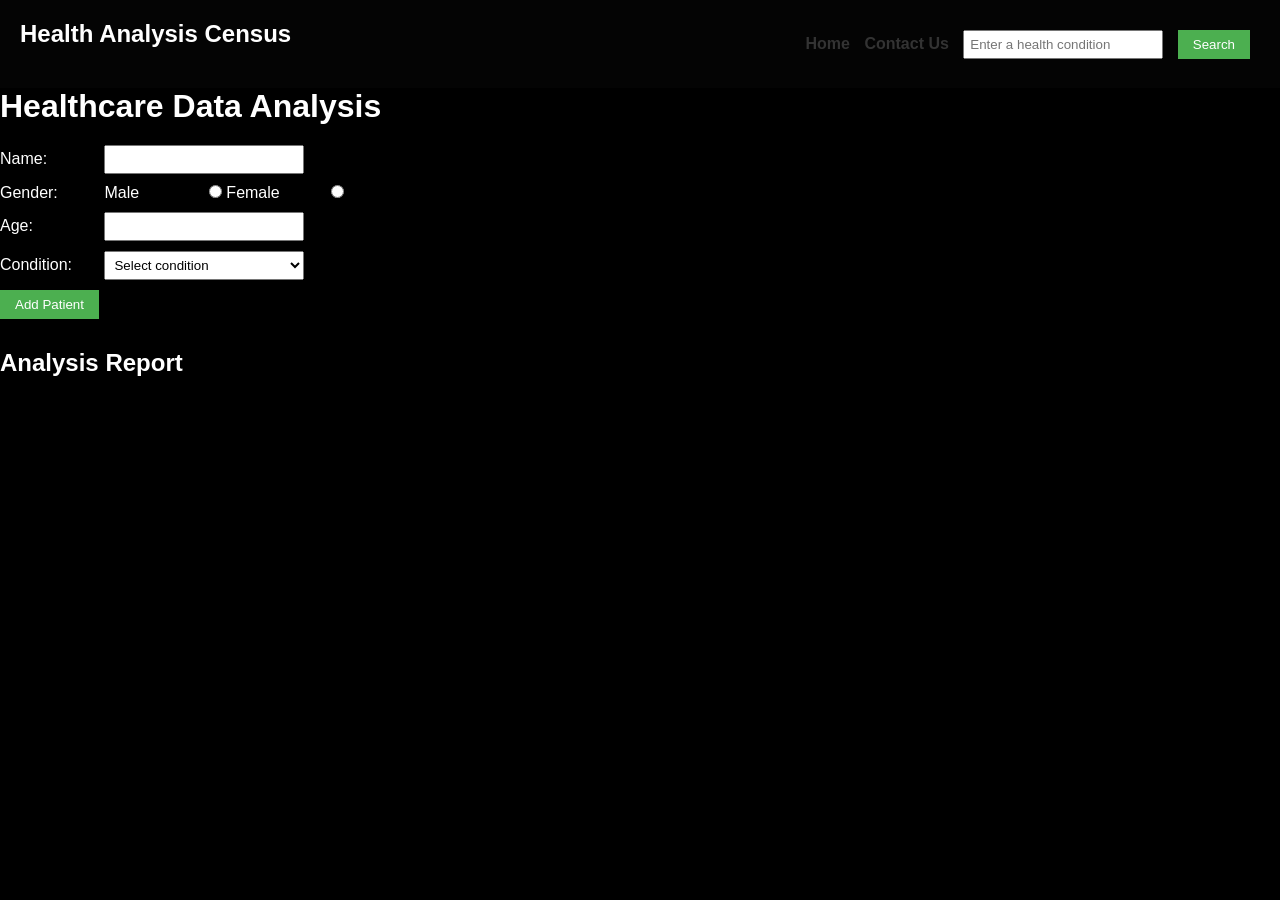
<file: index.html>
<!DOCTYPE html>
<html lang="en">
<head>
  <meta charset="UTF-8">
  <title>Health Analysis Data</title>
  <link rel="stylesheet" href="./health_analysis.css">
</head>
<body>
   <nav><h1>Health Analysis Census</h1>
<ul>
  <li><a href="./health_analysis.html" id="home">Home </a></li>
  <li><a href="./health_contact.html" id="contact">Contact Us </a></li>
  <li><input type="text" id="conditionInput" placeholder="Enter a health condition">  </li>
  <li><button id='btnSearch'>Search</button>
  </li>

</ul>
</nav>
<div class="container">
<div class="analysisForm">
<h1>Healthcare Data Analysis</h1>
<div>
<label for="name">Name:</label>
<input type="text" id="name">
</div>
<div>
<label>Gender:</label>
<label for="male">Male</label>
<input type="radio" name="gender" id="male" value="Male">
<label for="female">Female</label>
<input type="radio" name="gender" id="female" value="Female">
</div>
<div>
<label for="age">Age:</label>
<input type="number" id="age">
</div>
<div>
<label for="condition">Condition:</label>
<select id="condition">
  <option value="">Select condition</option>
  <option value="Diabetes">Diabetes</option>
  <option value="Thyroid">Thyroid</option>
  <option value="High Blood Pressure">High Blood Pressure</option>
</select>
</div>
<button id="addPatient">Add Patient</button>
<h2>Analysis Report</h2>
<div id="report"></div>
</div>
<div class="searchCondition">
    <div id="result"></div>
</div>
</div>
<script src="./health_analysis.js"></script>
</body>
</html>
</file>
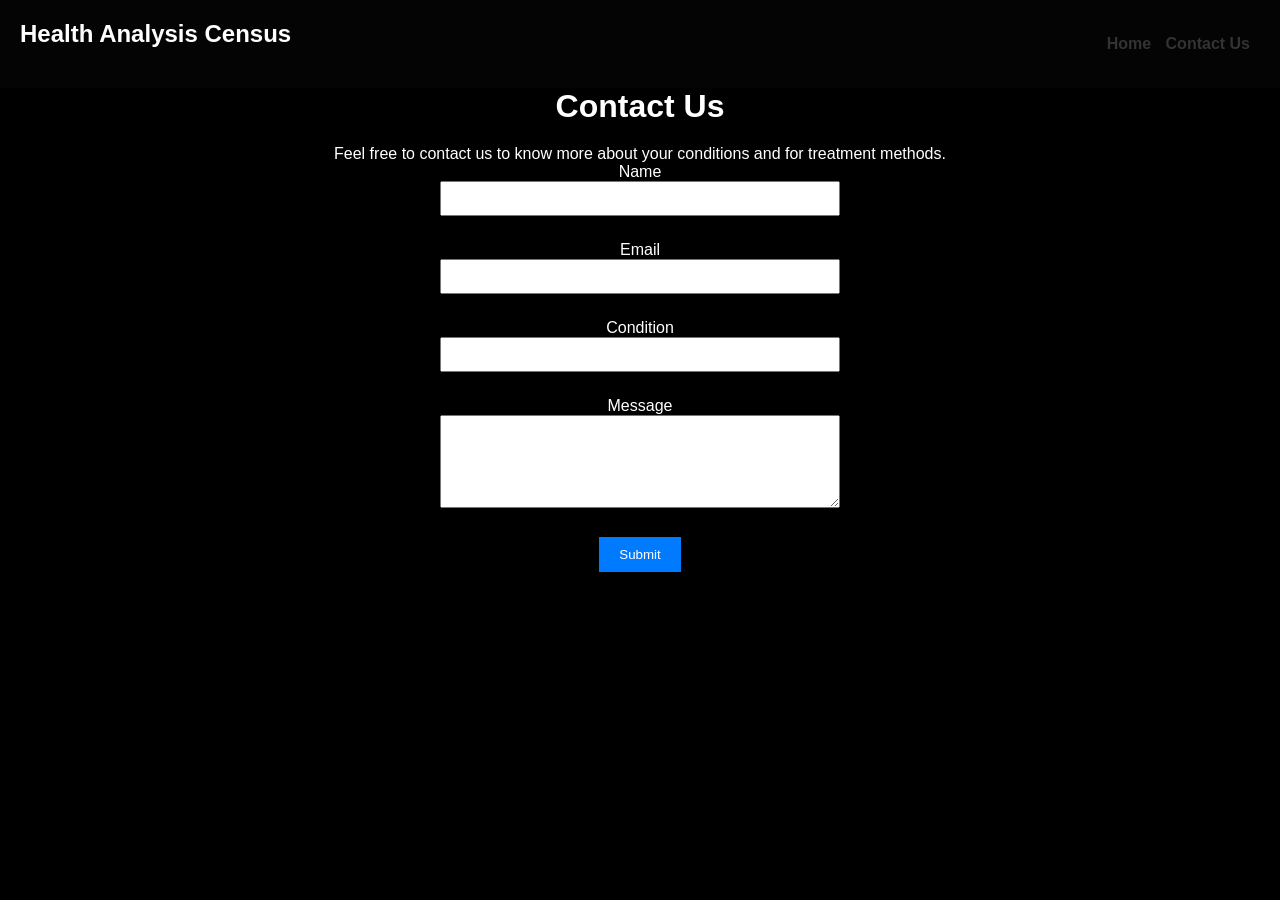
<file: health_contact.html>
<!DOCTYPE html>
<html lang="en">
<head>
  <meta charset="UTF-8">
  <title>Contact Us</title>
  <link rel="stylesheet" href="./health_analysis.css">
  <style>
    body{
        text-align: center;
    }
    /* Some basic styling for demonstration purposes */
    #contactForm {
      max-width: 400px;
      margin: 0 auto;
    }
    #contactForm input,
    #contactForm textarea {
      width: 100%;
      margin-bottom: 15px;
      padding: 8px;
    }
    #contactForm button {
      padding: 10px 20px;
      background-color: #007bff;
      color: white;
      border: none;
      cursor: pointer;
    }
    #contactForm button:hover {
      background-color: #0056b3;
    }
  </style>
</head>
<body>
  <nav><h1>Health Analysis Census</h1>
    <ul>
      <li><a href="./health_analysis.html" id="home">Home </a></li>
      <li><a href="./health_contact.html" id="contact">Contact Us </a></li>
      </li>

    </ul>
    </nav>
  <h1>Contact Us</h1>
  <p>Feel free to contact us to know more about your conditions and for treatment methods.</p>

  <form id="contactForm">
    <div>
      <label for="name">Name</label>
      <input type="text" id="name" name="name" required>
    </div>
    <div>
      <label for="email">Email</label>
      <input type="email" id="email" name="email" required>
    </div>
    <div>
      <label for="condition">Condition</label>
      <input type="text" id="condition" name="condition" required>
    </div>
    <div>
      <label for="message">Message</label>
      <textarea id="message" name="message" rows="5" required></textarea>
    </div>
    <button type="submit" onclick="thankyou()">Submit</button>
  </form>
  <script>
    function thankyou(){
        alert('Thank you for contacting us!')
    }
  </script>
</body>
</html>
</file>
<file: health_analysis.css>
/* Basic CSS for the navigation bar */

*{
    margin: 0;
    padding: 0;
    box-sizing: border-box;
}
nav {
    background-color: #040404;
    padding: 20px;
    display: flex;
    align-items: center;
    justify-content: space-between;
    
  }
  
  nav ul {
    list-style-type: none;
    /* padding: 0; */
  }
  
  nav ul li {
    display: inline;
    margin-right: 10px;
  }
  
  nav a {
    text-decoration: none;
    color: #333;
    font-weight: bold;
  }
  
  /* Basic CSS for the form elements */
  body {
    font-family: Arial, sans-serif;
    background-color: black;
    color:white;
    /* margin: 20px; */
  }
  
  h1 {
    margin-bottom: 20px;
    color:white;
  }
  
  div {
    margin-bottom: 10px;
  }
  
  label {
    display: inline-block;
    width: 100px;
  }
  
  input[type="text"],
  input[type="number"],
  select {
    width: 200px;
    padding: 5px;
  }
  
  button {
    padding: 7px 15px;
    background-color: #4CAF50;
    color: white;
    border: none;
    cursor: pointer;
  }
  
  button:hover {
    background-color: #45a049;
  }
  
  /* Basic CSS for the report section */
  h2 {
    margin-top: 30px;
  }
  
  #report,#result {
    padding: 10px;
    max-width: 400px;
    word-wrap: break-word;
  }
#result{
  height: 400px;
  width: 500px;
  display: flex;
  align-items: center;
  justify-content: space-around;
  flex-direction: column;
}
  #result img{
    width: 200px;
    height: 100px;
  }
</file>
